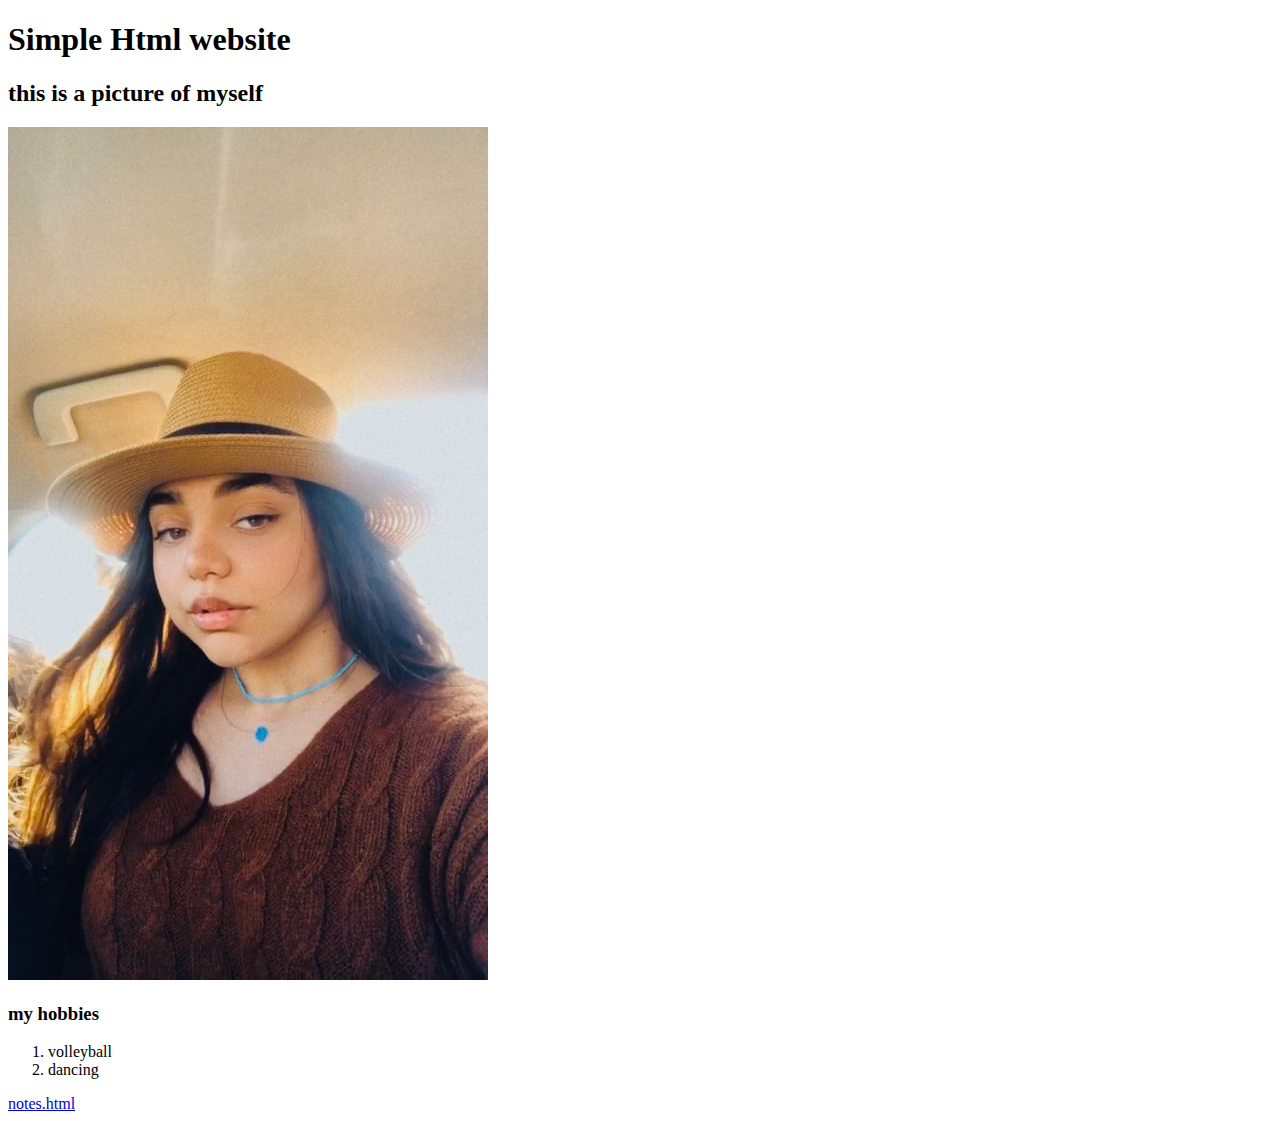
<file: assignments/index.html>
<!DOCTYPE html>
<html lang="en">
<head>
    <meta charset="UTF-8">
    <meta http-equiv="X-UA-Compatible" content="IE=edge">
    <meta name="viewport" content="width=device-width, initial-scale=1.0">
    <title>simple html website</title>
</head>
<body>
    <h1> Simple Html website</h1>
    <h2>this is a picture of myself</h2>
    <img src="me.jpg" alt="picture of myself">
    <h3>my hobbies</h3>
    <ol> 
        <li>volleyball</li>
        <li>dancing</li>
    </ol>
    <a href="file:///C:/Users/PC/Desktop/MTM6130/assignments/notes.html">notes.html</a>
</body>
</html>
</file>
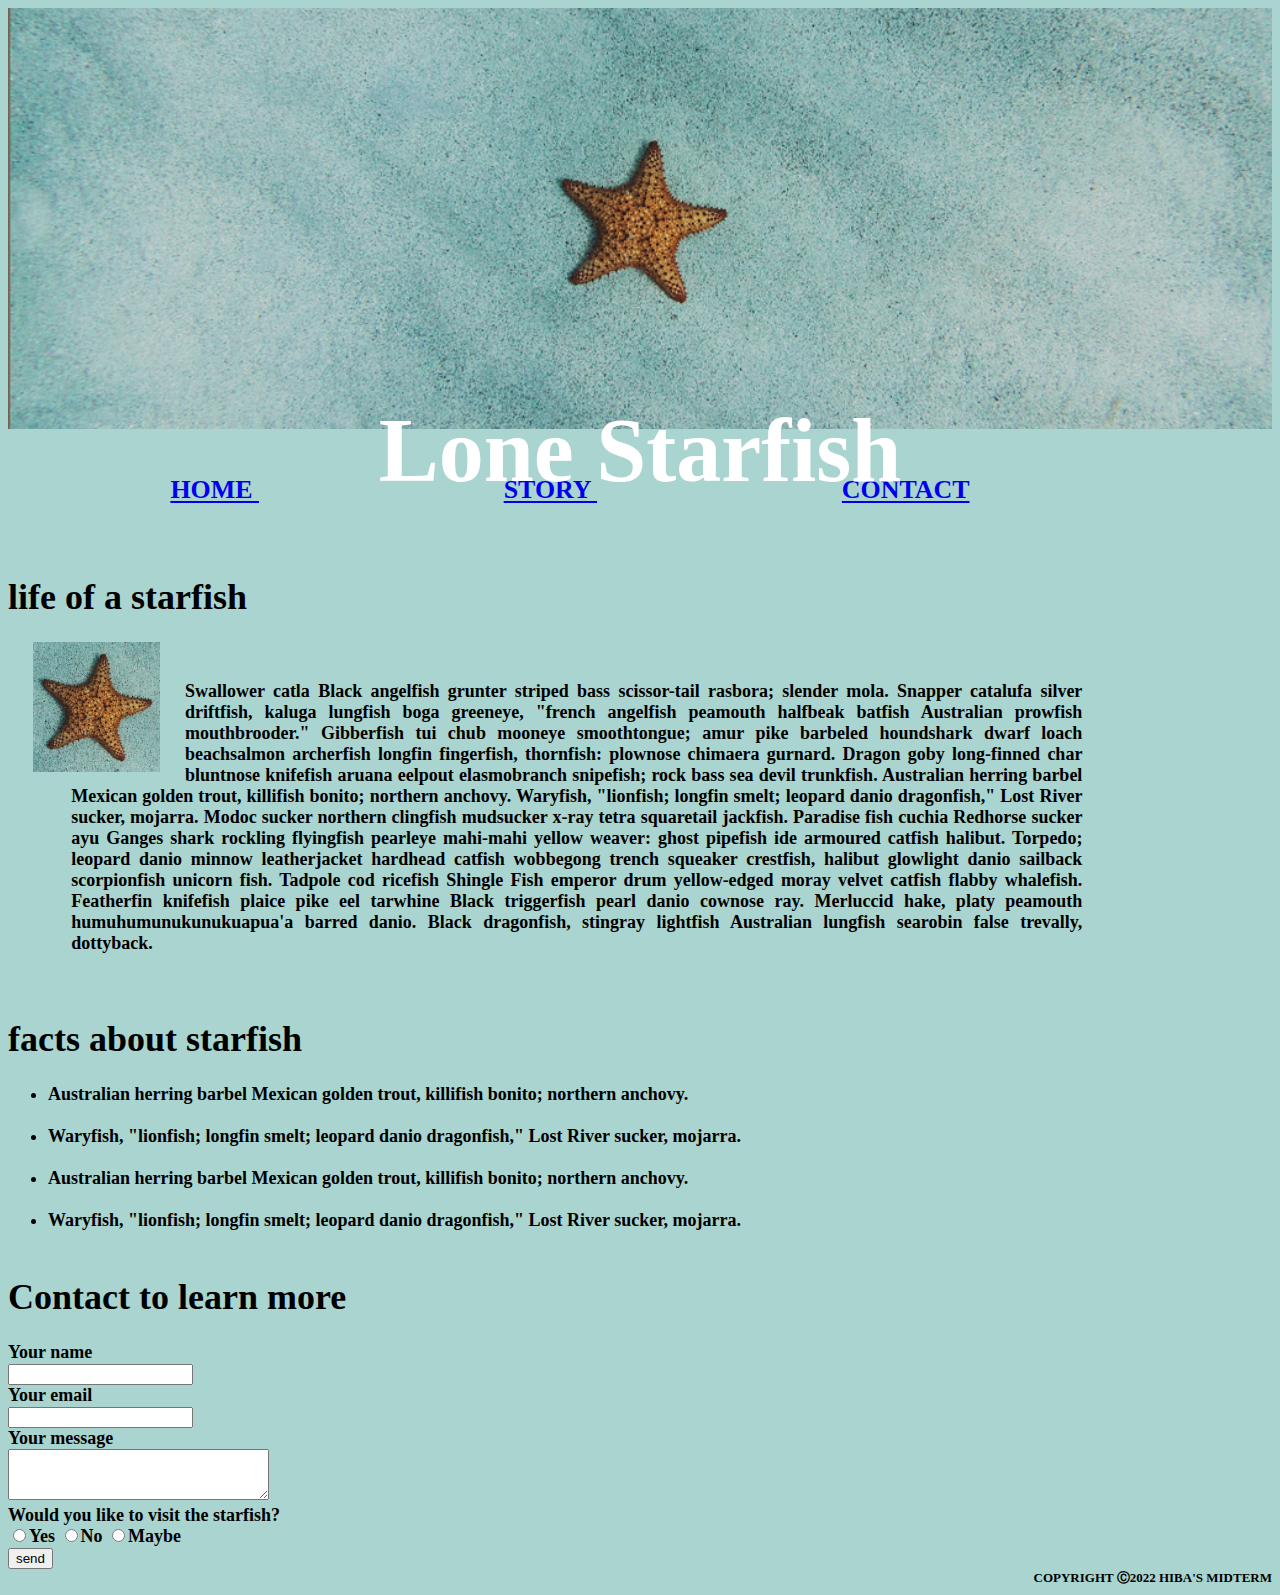
<file: midterm/index.html>
<!DOCTYPE html>
<html lang="en">
<head>
    <meta charset="UTF-8">
    <meta http-equiv="X-UA-Compatible" content="IE=edge">
    <meta name="viewport" content="width=device-width, initial-scale=1.0">
    <title>lone starfish</title>
    <link href="css/main.css" rel="stylesheet">
</head>
<body>
    <header>
        <!-- try to make the firt image centered-->
        <div class="center"> 
        <img src="images/lone-starfish-wide.jpg" alt="lone starfish" class="center">
        <div class="centered"> Lone Starfish </div>
        </div>
        <!-- make a navigation bar-->
        <div class="nav">
            <ul>
                <li class="nav"><a href="#home">HOME </a> </li>
                <li class="nav"><a href="#story">STORY </a> </li>
                <li class="nav"><a href="#contact">CONTACT </a> </li>
            </ul>
        </div>
    </header>
    <h1> life of a starfish</h1>
    <img src="images/lone-starfish.jpg" alt=" starfish" class="left">
    <article>Swallower catla Black angelfish grunter striped bass scissor-tail rasbora; slender mola. Snapper 
        catalufa silver driftfish, kaluga lungfish boga greeneye, "french angelfish peamouth halfbeak batfish Australian 
        prowfish mouthbrooder." Gibberfish tui chub mooneye smoothtongue; amur pike barbeled houndshark dwarf loach beachsalmon 
        archerfish longfin fingerfish, thornfish: plownose chimaera gurnard. Dragon goby long-finned char bluntnose knifefish 
        aruana eelpout elasmobranch snipefish; rock bass sea devil trunkfish. Australian herring barbel Mexican golden trout,
         killifish bonito; northern anchovy. Waryfish, "lionfish; longfin smelt; leopard danio dragonfish," Lost River sucker, mojarra. Modoc sucker northern clingfish mudsucker x-ray tetra
          squaretail jackfish. Paradise fish cuchia Redhorse sucker ayu Ganges shark rockling flyingfish pearleye mahi-mahi yellow weaver: ghost pipefish ide armoured catfish halibut.
           Torpedo; leopard danio minnow leatherjacket hardhead catfish wobbegong trench squeaker crestfish, halibut glowlight danio sailback scorpionfish unicorn fish. Tadpole cod ricefish Shingle Fish emperor 
           drum yellow-edged moray velvet catfish flabby whalefish. Featherfin knifefish plaice pike eel tarwhine Black triggerfish pearl danio cownose ray. Merluccid hake, platy peamouth humuhumunukunukuapua'a barred danio. Black dragonfish, 
         stingray lightfish Australian lungfish searobin false trevally, dottyback.</article>
    <h1> facts about starfish</h1>
    <ul>
        <li>Australian herring barbel Mexican golden trout, killifish bonito; northern anchovy. </li><br>
        <li>  Waryfish, "lionfish; longfin smelt; leopard danio dragonfish," Lost River sucker, mojarra.</li><br>
        <li>Australian herring barbel Mexican golden trout, killifish bonito; northern anchovy. </li><br>
        <li>  Waryfish, "lionfish; longfin smelt; leopard danio dragonfish," Lost River sucker, mojarra.</li><br>

    </ul>
    <h1>Contact to learn more</h1>
    <!-- try to make infos text zones-->
    <label> Your name</label><br>
    <input type="text" name="name"><br>
    <label>Your email</label><br>
    <input type="text" name="email"><br>
    <label>Your message</label><br>
    <textarea rows="3" cols="30" name="message"> </textarea><br>
    <label> Would you like to visit the starfish?</label><br>
    <!-- make a check box-->
    <input type="radio" value="Yes" name="c1">Yes
    <input type="radio" value="No" name="c1">No
    <input type="radio" value="Maybe" name="c1">Maybe <br>
    <input type="button" value="send" name="send">
<footer> COPYRIGHT Ⓒ2022 HIBA'S MIDTERM</footer>

</body>
</html>
</file>
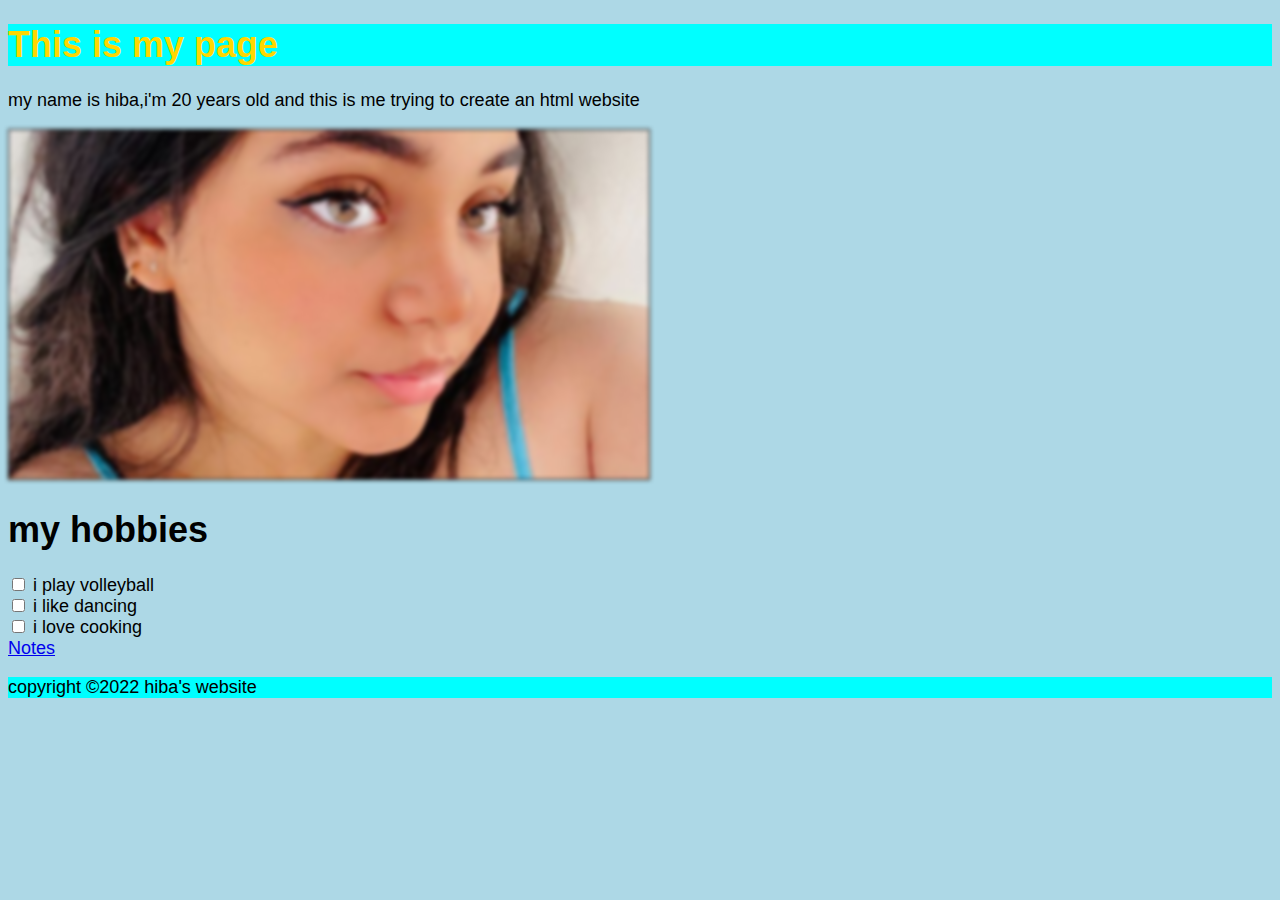
<file: week7/index.html>
<!DOCTYPE html>
<html lang="en">
<head>
    <meta charset="UTF-8">
    <meta http-equiv="X-UA-Compatible" content="IE=edge">
    <meta name="viewport" content="width=device-width, initial-scale=1.0">
    <title>simple html styling</title>
    <link href="css/main.css" rel="stylesheet">
</head>
<body>
    <header>
    <h1 class="title">This is my page</h1>
</header>
    <p>my name is hiba,i'm 20 years old and this is me trying to create an html website</p>
    <img src="images/mepic.jpg" alt="my picture" id="my-image"><br>
    <h1> my hobbies</h1>
    <input type="checkbox" id="hobby1" name="hobby1" value="volleyball">
    <label for="hobby1">  i play volleyball</label><br>
    <input type="checkbox" id="hobby2" name="hobby2" value="dancing">
    <label for="hobby2">i like dancing</label><br>
    <input type="checkbox" id="hobby3" name="hobby3" value="cooking">
    <label for="hobby3"> i love cooking</label><br>
    <a href="https://hibaaraysi.github.io/assignments/notes.html" >Notes</a>
    <footer>
        <p> copyright ©2022 hiba's website</p>
    </footer>
</body>
</html>
</file>
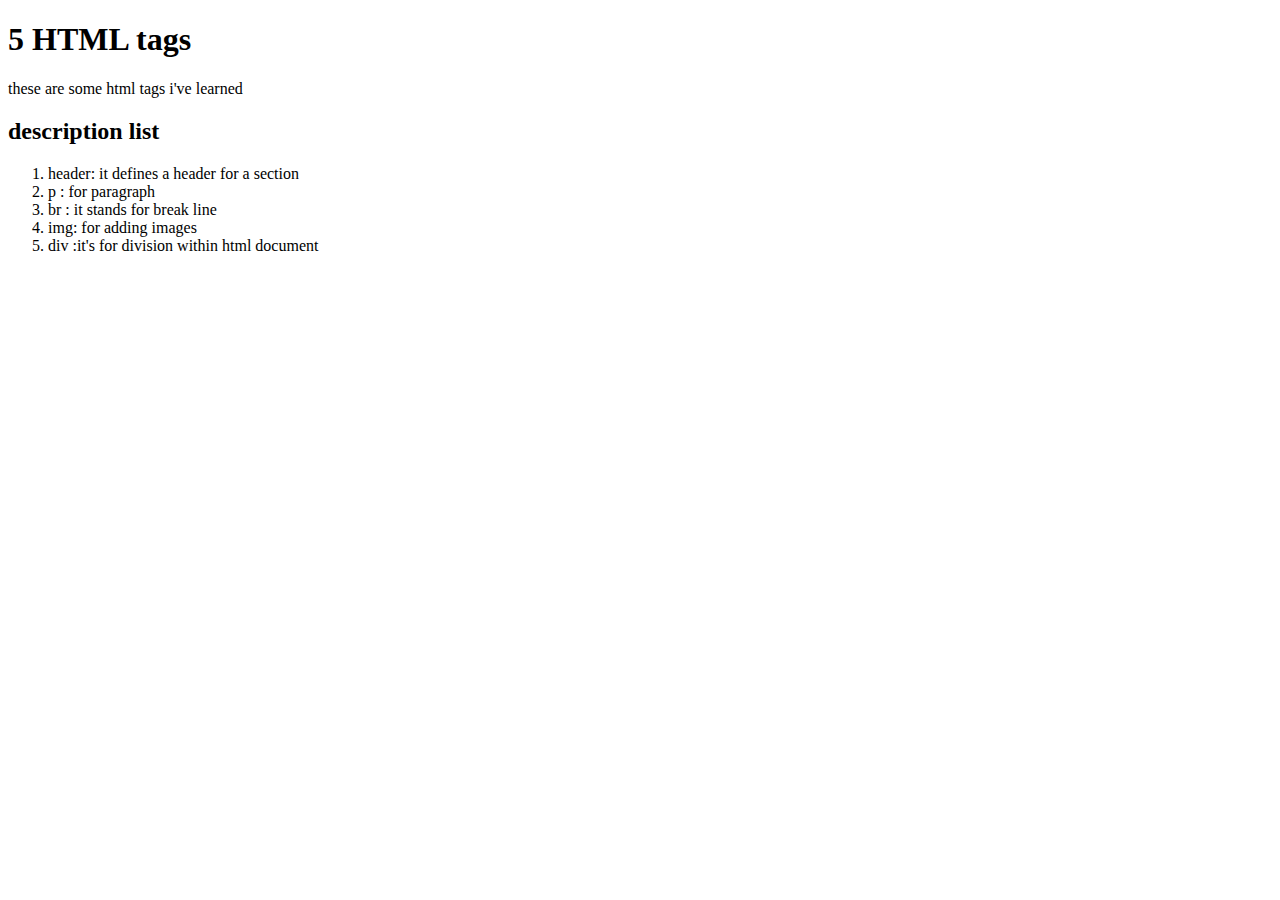
<file: assignments/notes.html>
<!DOCTYPE html>
<html lang="en">
<head>
    <meta charset="UTF-8">
    <meta http-equiv="X-UA-Compatible" content="IE=edge">
    <meta name="viewport" content="width=device-width, initial-scale=1.0">
    <title>notes</title>
</head>
<body>
    
    <h1>5 HTML tags</h1>
    <p> these are some html tags i've learned</p>
    <h2>description list</h2>
    <ol> 
        <li> header: it defines a header for a section</li>
        <li> p : for paragraph </li>
        <li> br : it stands for break line</li>
        <li> img: for adding images</li>
        <li> div :it's for division within html document</li>

    </ol>
</body>
</html>
</file>
<file: midterm/css/main.css>
body{
    /*try to make the font of the entire page readable*/
    background-color: #aad4cf;
    font-size: large;
    font-weight: bold;
}
.center {  
    width: 100%;
    margin-left: auto;
    margin-right: auto;
    display: block;
}
.nav {
    /* try to make the nav bar spaced*/
    display: inline ;
    padding: 10%;
    font-size: larger;
}
a:active{
    color: crimson;
}
.centered{
    /* add a big white title in the middle of the image*/
    position: absolute;
    top: 50%;
    left: 50%;
    transform: translate(-50% ,-50%);
    font-weight: bolder;
    color: white;
    font-size:500%;
    
}

.left{
    width: 10%;
    float: left;
    margin-left: 2%;
    margin-right: 2%;
}
article{
    text-align: justify;
    width: 80%;
    margin: 5%;
  
}
footer{
    font-size: small;
    text-align: right;
}
</file>
<file: week7/css/main.css>
body{
    font-family: Arial, Helvetica, sans-serif;
    font-size: 18px;
    background-color:lightblue;
}
header, footer{
    background-color:cyan;
}
.title{
    color:gold;
}
#my-image{
    box-shadow: none;
    filter: blur(2px);
    border: 1px;
    background-color: black;
    padding: 1px;
    }
   a:hover{
    text-decoration:none;
    background-color: rgb(239, 246, 191);
    font-weight: bolder;
    border: 2px;
    font-weight:500px;
    font-size: larger;

    }
</file>
